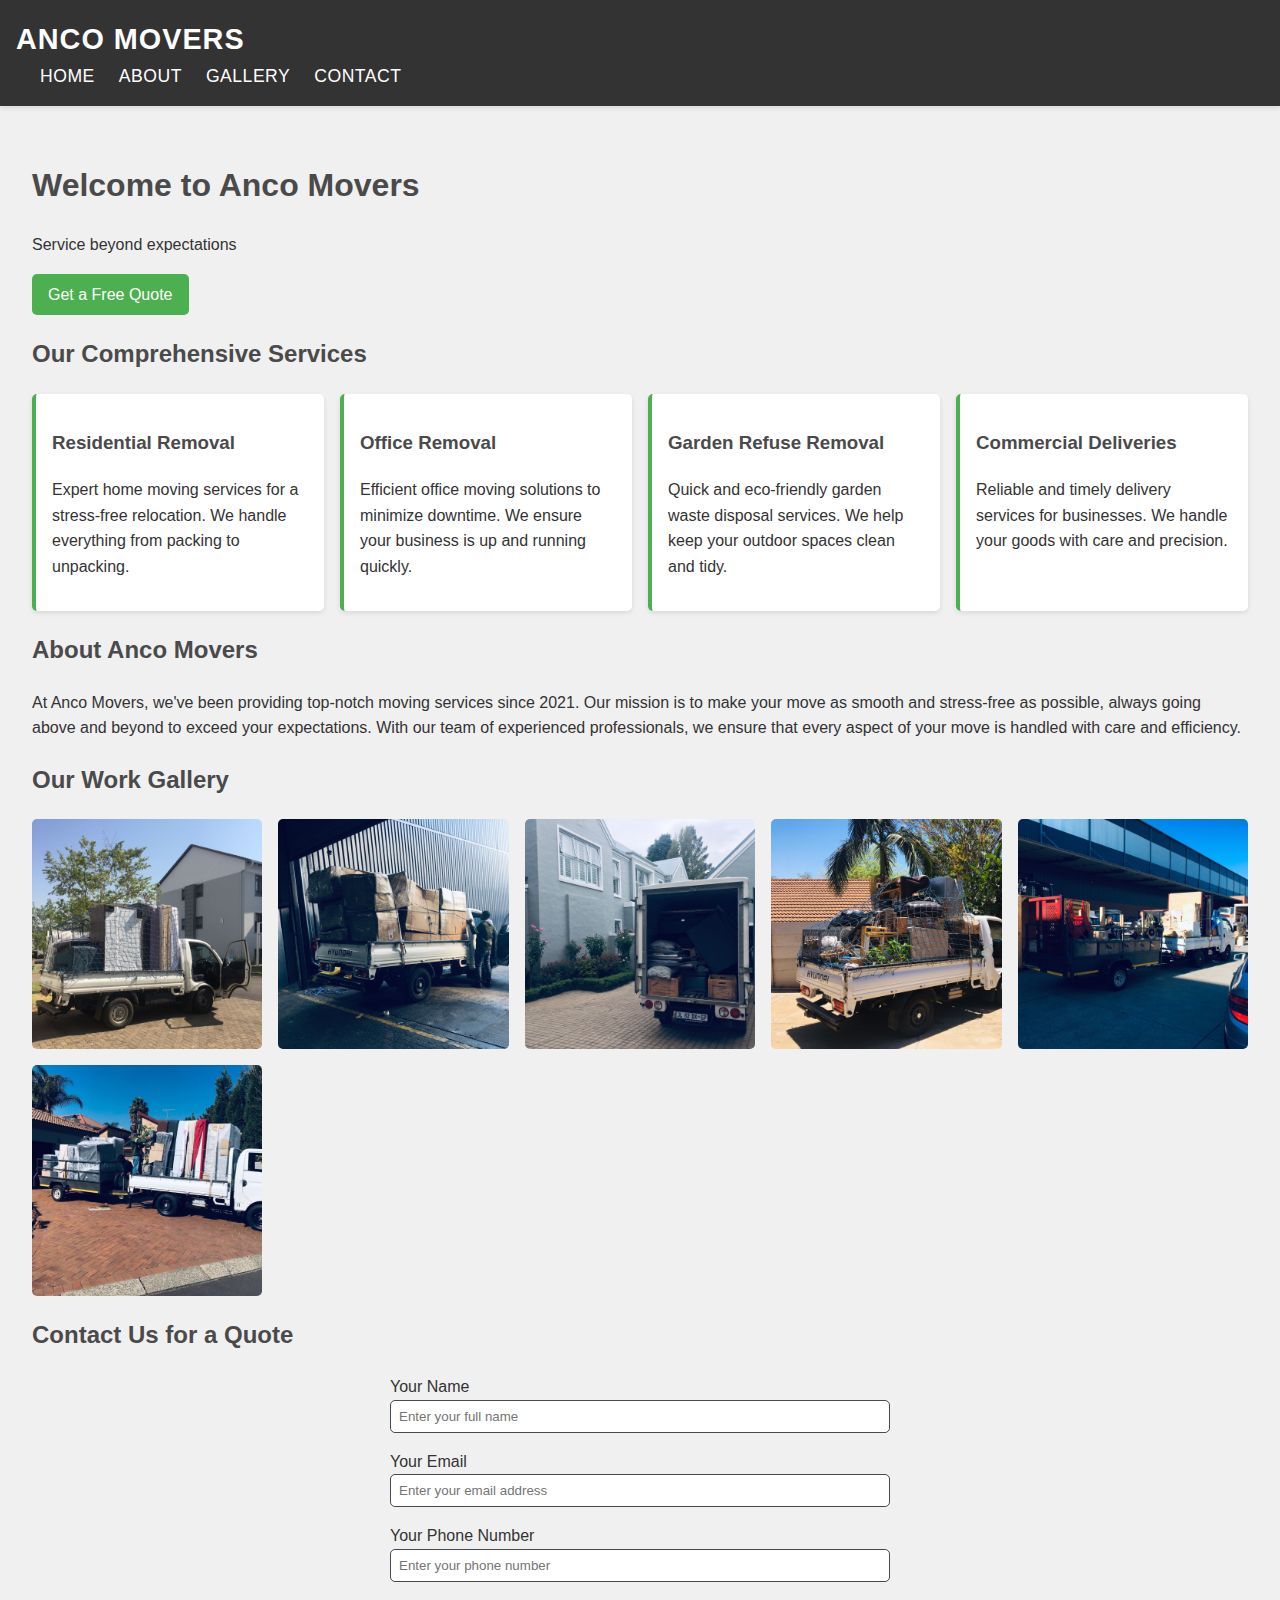
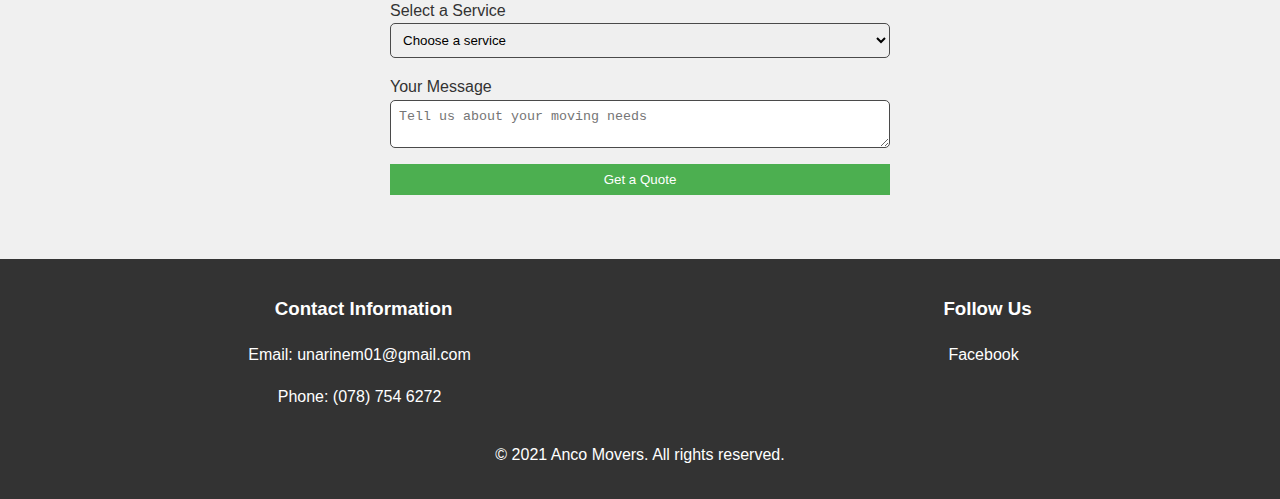
<file: index.html>
<!DOCTYPE html>
<html lang="en">
<head>
    <meta charset="UTF-8">
    <meta name="viewport" content="width=device-width, initial-scale=1.0">
    <title>Anco Movers - Professional Moving Services | Service Beyond Expectations</title>
    <link rel="stylesheet" href="styles.css">
    <link href="https://fonts.googleapis.com/css2?family=Roboto:wght@300;400;500;700&display=swap" rel="stylesheet">
    <meta name="description" content="Anco Movers - Professional moving services including residential removal, office removal, garden refuse removal, and commercial deliveries. Serving you since 2021 with excellence.">
    <meta name="keywords" content="Anco Movers, moving services, residential removal, office removal, garden refuse removal, commercial deliveries">
    <link rel="canonical" href="https://www.ancomovers.com">
    <meta name="robots" content="index, follow">
</head>
<body>
    <header class="main-header">
        <div class="logo" aria-label="Anco Movers Logo">Anco Movers</div>
        <nav id="main-nav" aria-label="Main Navigation">
            <ul>
                <li><a href="#home" title="Go to Home section">Home</a></li>
                <li><a href="#about" title="Learn more about us">About</a></li>
                <li><a href="#gallery" title="View our work gallery">Gallery</a></li>
                <li><a href="#contact" title="Contact us for a quote">Contact</a></li>
            </ul>
        </nav>
        <div class="menu-icon" id="menu-toggle" aria-label="Toggle mobile menu">
            <span></span>
            <span></span>
            <span></span>
        </div>
    </header>

    <main>
        <section id="home" class="hero-section">
            <h1>Welcome to Anco Movers</h1>
            <p class="tagline">Service beyond expectations</p>
            <a href="#contact" class="cta-button" title="Get a free quote">Get a Free Quote</a>
        </section>

        <section id="services" class="services-section">
            <h2>Our Comprehensive Services</h2>
            <div class="services-grid">
                <div class="service-item">
                    <h3>Residential Removal</h3>
                    <p>Expert home moving services for a stress-free relocation. We handle everything from packing to unpacking.</p>
                </div>
                <div class="service-item">
                    <h3>Office Removal</h3>
                    <p>Efficient office moving solutions to minimize downtime. We ensure your business is up and running quickly.</p>
                </div>
                <div class="service-item">
                    <h3>Garden Refuse Removal</h3>
                    <p>Quick and eco-friendly garden waste disposal services. We help keep your outdoor spaces clean and tidy.</p>
                </div>
                <div class="service-item">
                    <h3>Commercial Deliveries</h3>
                    <p>Reliable and timely delivery services for businesses. We handle your goods with care and precision.</p>
                </div>
            </div>
        </section>

        <section id="about" class="about-section">
            <h2>About Anco Movers</h2>
            <p>At Anco Movers, we've been providing top-notch moving services since 2021. Our mission is to make your move as smooth and stress-free as possible, always going above and beyond to exceed your expectations. With our team of experienced professionals, we ensure that every aspect of your move is handled with care and efficiency.</p>
        </section>

        <section id="gallery" class="gallery-section">
            <h2>Our Work Gallery</h2>
            <div class="image-gallery">
                <img src="Img1.jpg" alt="Residential moving service - A family moving into their new home" loading="lazy">
                <img src="Img2.jpg" alt="Office relocation - Efficient moving of office equipment" loading="lazy">
                <img src="Img3.jpg" alt="Garden refuse removal - Clearing garden waste" loading="lazy">
                <img src="Img4.jpg" alt="Commercial delivery - Timely delivery of business goods" loading="lazy">
                <img src="Img5.jpg" alt="Packing service - Professional packing of household items" loading="lazy">
                <img src="Img6.jpg" alt="Storage solutions - Secure storage facilities" loading="lazy">
            </div>
        </section>
     
        <section id="contact" class="contact-section">
            <h2>Contact Us for a Quote</h2>
            <form id="contact-form" action="https://formspree.io/f/mbljjrnr" method="POST">
                <label for="name">Your Name</label>
                <input type="text" id="name" name="name" placeholder="Enter your full name" required>
                
                <label for="email">Your Email</label>
                <input type="email" id="email" name="email" placeholder="Enter your email address" required>
                
                <label for="phone">Your Phone Number</label>
                <input type="tel" id="phone" name="phone" placeholder="Enter your phone number">
                
                <label for="service">Select a Service</label>
                <select id="service" name="service" required>
                    <option value="">Choose a service</option>
                    <option value="residential">Residential Removal</option>
                    <option value="office">Office Removal</option>
                    <option value="garden">Garden Refuse Removal</option>
                    <option value="commercial">Commercial Deliveries</option>
                </select>
                
                <label for="message">Your Message</label>
                <textarea id="message" name="message" placeholder="Tell us about your moving needs" required></textarea>
                
                <button type="submit">Get a Quote</button>
            </form>
        </section>
    </main>

    <footer class="main-footer">
        <div class="footer-content">
            <div class="footer-section">
                <h3>Contact Information</h3>
                <p>Email: <a href="mailto:unarinem01@gmail.com">unarinem01@gmail.com</a></p>
                <p>Phone: <a href="tel:+27787546272">(078) 754 6272</a></p>
            </div>
            <div class="footer-section">
                <h3>Follow Us</h3>
                <a href="https://www.facebook.com/profile.php?id=100078318047965&mibextid=LQQJ4d" target="_blank" rel="noopener noreferrer" class="social-link">Facebook</a>
            </div>
        </div>
        <p class="copyright">© 2021 Anco Movers. All rights reserved.</p>
    </footer>

    <script src="script.js" defer></script>
</body>
</html>
</file>
<file: styles.css>
:root {
      --primary-color: #333333;
      --secondary-color: #4a4a4a;
      --accent-color: #4CAF50;
      --text-color: #FFFFFF;
      --background-color: #F0F0F0;
  }

  body {
      font-family: Arial, sans-serif;
      line-height: 1.6;
      color: var(--primary-color);
      background-color: var(--background-color);
      margin: 0;
      padding: 0;
  }

  header {
      background-color: var(--primary-color);
      color: var(--text-color);
      padding: 1rem;
  }

  .header-container {
      display: flex;
      justify-content: space-between;
      align-items: center;
  }

  .logo {
      font-size: 1.5rem;
      font-weight: bold;
  }

  .menu-icon {
      display: none;
      width: 30px;
      height: 22px;
      position: relative;
      cursor: pointer;
      z-index: 100;
  }

  .menu-icon span {
      display: block;
      position: absolute;
      height: 3px;
      width: 100%;
      background: var(--accent-color);
      border-radius: 3px;
      opacity: 1;
      left: 0;
      transform: rotate(0deg);
      transition: .25s ease-in-out;
  }

  .menu-icon span:nth-child(1) {
      top: 0px;
  }

  .menu-icon span:nth-child(2),
  .menu-icon span:nth-child(3) {
      top: 9px;
  }

  .menu-icon span:nth-child(4) {
      top: 18px;
  }

  .menu-icon.open span:nth-child(1) {
      top: 9px;
      width: 0%;
      left: 50%;
  }

  .menu-icon.open span:nth-child(2) {
      transform: rotate(45deg);
  }

  .menu-icon.open span:nth-child(3) {
      transform: rotate(-45deg);
  }

  .menu-icon.open span:nth-child(4) {
      top: 9px;
      width: 0%;
      left: 50%;
  }

  header {
      background-color: var(--primary-color);
      color: var(--text-color);
      padding: 1rem;
      box-shadow: 0 2px 5px rgba(0,0,0,0.1);
  }

  .header-container {
      display: flex;
      justify-content: space-between;
      align-items: center;
      max-width: 1200px;
      margin: 0 auto;
  }

  .logo {
      font-size: 1.8rem;
      font-weight: bold;
      letter-spacing: 1px;
      text-transform: uppercase;
  }

  nav ul {
      list-style-type: none;
      display: flex;
      margin: 0;
      padding: 0;
  }

  nav ul li {
      margin-left: 1.5rem;
  }

  nav ul li a {
      color: var(--text-color);
      text-decoration: none;
      font-size: 1.1rem;
      font-weight: 500;
      text-transform: uppercase;
      letter-spacing: 0.5px;
      transition: color 0.3s ease, border-bottom 0.3s ease;
      padding-bottom: 5px;
      border-bottom: 2px solid transparent;
  }

  nav ul li a:hover {
      color: var(--accent-color);
      border-bottom: 2px solid var(--accent-color);
  }
  main {
      padding: 2rem;
  }

  h1, h2, h3 {
      color: var(--secondary-color);
  }

  .cta-button {
      display: inline-block;
      background-color: var(--accent-color);
      color: var(--text-color);
      padding: 0.5rem 1rem;
      text-decoration: none;
      border-radius: 5px;
      transition: background-color 0.3s ease;
  }

  .cta-button:hover {
      background-color: var(--green-dark);
  }

  .services-grid {
      display: grid;
      grid-template-columns: repeat(auto-fit, minmax(250px, 1fr));
      gap: 1rem;
  }

  .service-item {
      background-color: var(--text-color);
      padding: 1rem;
      border-radius: 5px;
      box-shadow: 0 2px 5px rgba(0, 0, 0, 0.1);
      border-left: 4px solid var(--accent-color);
  }

  .image-gallery {
      display: grid;
      grid-template-columns: repeat(auto-fit, minmax(200px, 1fr));
      gap: 1rem;
  }

  .image-gallery img {
      width: 100%;
      height: auto;
      border-radius: 5px;
      border: 2px solid var(--green-light);
  }

  #contact-form {
      display: flex;
      flex-direction: column;
      max-width: 500px;
      margin: 0 auto;
  }

  #contact-form input,
  #contact-form select,
  #contact-form textarea {
      margin-bottom: 1rem;
      padding: 0.5rem;
      border: 1px solid var(--secondary-color);
      border-radius: 5px;
  }

  #contact-form input:focus,
  #contact-form select:focus,
  #contact-form textarea:focus {
      border-color: var(--accent-color);
      box-shadow: 0 0 5px rgba(76, 175, 80, 0.5);
  }

  #contact-form button {
      background-color: var(--accent-color);
      color: var(--text-color);
      border: none;
      padding: 0.5rem 1rem;
      cursor: pointer;
      transition: background-color 0.3s ease;
  }

  #contact-form button:hover {
      background-color: var(--green-dark);
  }

  footer {
      background-color: var(--primary-color);
      color: var(--text-color);
      text-align: center;
      padding: 1rem;
      margin-top: 2rem;
      border-top: 4px solid var(--green-light);
  }

  .footer-content {
      display: flex;
      justify-content: space-around;
      margin-bottom: 1rem;
  }

  .footer-section h3 {
      color: var(--green-light);
  }

  .footer-section a {
      color: var(--text-color);
      text-decoration: none;
      margin-right: 0.5rem;
  }

  .footer-section a:hover {
      color: var(--green-light);
  }

  @media screen and (max-width: 768px) {
      nav {
          border-top: 2px solid var(--green-light);
      }
  }
  @media screen and (max-width: 768px) {
      .menu-icon {
          display: block;
      }

      nav {
          display: none;
          width: 100%;
          position: absolute;
          top: 60px;
          left: 0;
          background-color: var(--primary-color);
          padding: 1rem;
      }

      nav.active {
          display: block;
      }

      nav ul {
          flex-direction: column;
          padding: 0;
      }

      nav ul li {
          margin: 0.5rem 0;
      }

      .services-grid {
          grid-template-columns: 1fr;
      }

      .image-gallery {
          grid-template-columns: 1fr 1fr;
      }

      .footer-content {
          flex-direction: column;
      }

      .footer-section {
          margin-bottom: 1rem;
      }
  }
</file>
